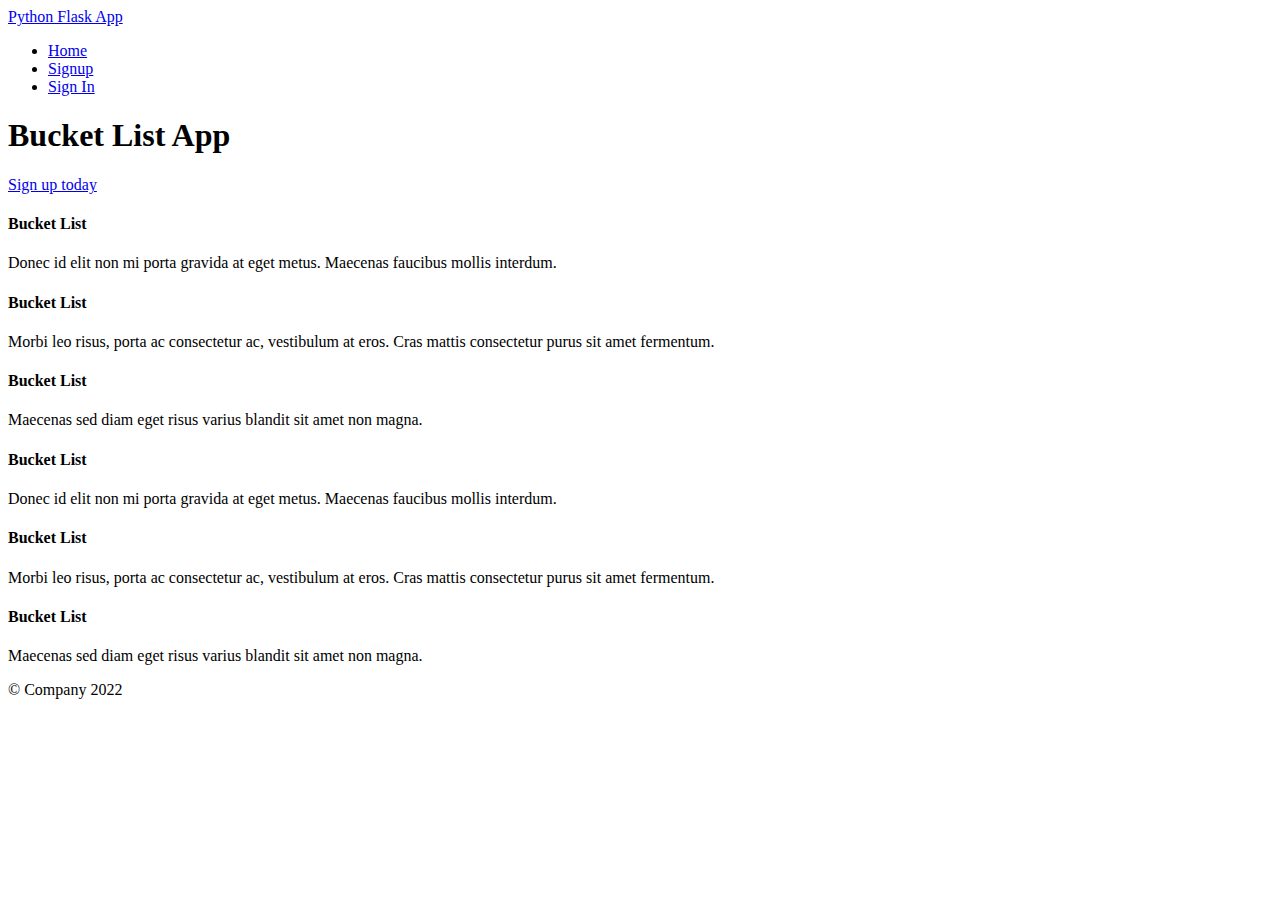
<file: templates/index.html>
<!DOCTYPE html>
<html lang="en">
	<head>
		
		<title>Python Flask Bucket List App</title>
		
		<link
			href="https://cdn.jsdelivr.net/npm/bootstrap@5.1.3/dist/css/bootstrap.min.css"
			rel="stylesheet"
			integrity="sha384-1BmE4kWBq78iYhFldvKuhfTAU6auU8tT94WrHftjDbrCEXSU1oBoqyl2QvZ6jIW3"
			crossorigin="anonymous"
		/>
	</head>

	<body>
		
		<div class="container">
			
			<header class="header">
				
				<nav
					class="border-bottom flex-wrap mb-4 py-3 d-flex justify-content-center"
				>
					<a
						href="/"
						class="text-dark text-decoration-none mb-3 mb-md-0 d-flex align-items-center me-md-auto"
					>
						<span class="fs-4">Python Flask App</span>
					</a>

					<ul class="nav nav-pills">
						<li class="nav-item">
							<a href="/" class="nav-link active" aria-current="page">Home</a>
						</li>
						<li class="nav-item">
							<a href="/signup" class="nav-link">Signup</a>
						</li>
						<li class="nav-item">
							<a href="/signin" class="nav-link">Sign In</a>
						</li>
					</ul>
					
				</nav>
				
			</header>
			<div class="bg-light rounded-3 mb-4 p-5">
				<div class="container-fluid text-center py-5">
					<h1 class="fw-bold display-5">Bucket List App</h1>
					
					<p>
						<a class="btn btn-lg btn-success" href="signup" role="button"
							>Sign up today</a
						>
						
					</p>
				</div>
			</div>

			
			<div class="row marketing">
				
				<div class="col-lg-6">
					
					<h4>Bucket List</h4>
					
					<p>
						Donec id elit non mi porta gravida at eget metus. Maecenas faucibus
						mollis interdum.
					</p>
					
					<h4>Bucket List</h4>
					
					<p>
						Morbi leo risus, porta ac consectetur ac, vestibulum at eros. Cras
						mattis consectetur purus sit amet fermentum.
					</p>

					
					<h4>Bucket List</h4>
					
					<p>Maecenas sed diam eget risus varius blandit sit amet non magna.</p>

					
					<h4>Bucket List</h4>
					
					<p>
						Donec id elit non mi porta gravida at eget metus. Maecenas faucibus
						mollis interdum.
					</p>

					
					<h4>Bucket List</h4>
					
					<p>
						Morbi leo risus, porta ac consectetur ac, vestibulum at eros. Cras
						mattis consectetur purus sit amet fermentum.
					</p>

					
					<h4>Bucket List</h4>
					
					<p>Maecenas sed diam eget risus varius blandit sit amet non magna.</p>
					
				</div>
				
			</div>

			
			<footer class="footer">
				
				<p>&copy; Company 2022</p>
				
			</footer>

			
		</div>
	</body>
</html>
</file>
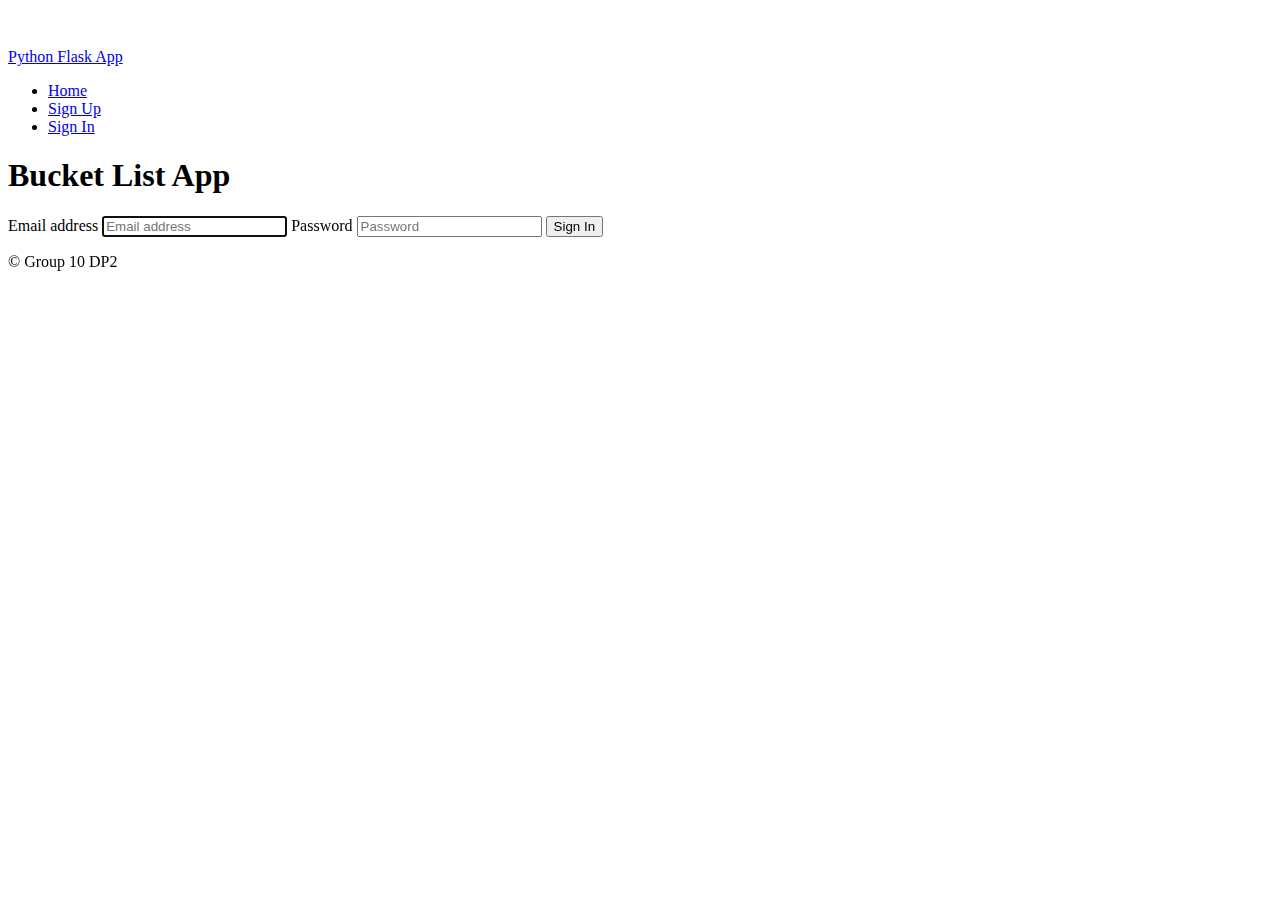
<file: templates/signin.html>
<!DOCTYPE html>
<html lang="en">
	<head>
		
		<title>Python Flask Bucket List App - Sign In</title>
		
		<link
			href="https://cdn.jsdelivr.net/npm/bootstrap@5.1.3/dist/css/bootstrap.min.css"
			rel="stylesheet"
			integrity="sha384-1BmE4kWBq78iYhFldvKuhfTAU6auU8tT94WrHftjDbrCEXSU1oBoqyl2QvZ6jIW3"
			crossorigin="anonymous"
		/>
		<link href="../static/signup.css" rel="stylesheet" />
	</head>

	<body>
		
		<div class="container">
			
			<div class="header">
				
				<nav
					class="border-bottom flex-wrap mb-4 py-3 d-flex justify-content-center"
				>
					<a
						href="/"
						class="text-dark text-decoration-none mb-3 mb-md-0 d-flex align-items-center me-md-auto"
					>
						<span class="fs-4">Python Flask App</span>
					</a>

					<ul class="nav nav-pills">
						<li class="nav-item">
							<a href="/" class="nav-link">Home</a>
						</li>
						<li class="nav-item">
							<a href="/signup" class="nav-link">Sign Up</a>
						</li>
						<li class="nav-item">
							<a href="/signin" class="nav-link active" aria-current="page"
								>Sign In</a
							>
						</li>
					</ul>
					
				</nav>
				
			</div>
			<div class="bg-light rounded-3 mb-4 p-5">
				<div class="container-fluid py-5">
					<h1 class="text-center fw-bold display-5">Bucket List App</h1>
					<form class="form-signin row row-cols-lg-auto g-2 align-items-center" action="/api/validateLogin" method="post">
                        <label for="inputEmail" class="sr-only">Email address</label>
                        <input type="email" name="inputEmail" id="inputEmail" class="form-control" placeholder="Email address" required autofocus>
                        <label for="inputPassword" class="sr-only">Password</label>
                        <input type="password" name="inputPassword" id="inputPassword" class="form-control" placeholder="Password" required>

                        <button id="btnSignIn" class="btn btn-lg btn-primary btn-block" type="submit">Sign In</button>
                    </form>
			</div>
			
			<footer class="footer">	
				
				<p>&copy; Group 10 DP2</p>
				
			</footer>

			
		</div>

	</body>
</html>
</file>
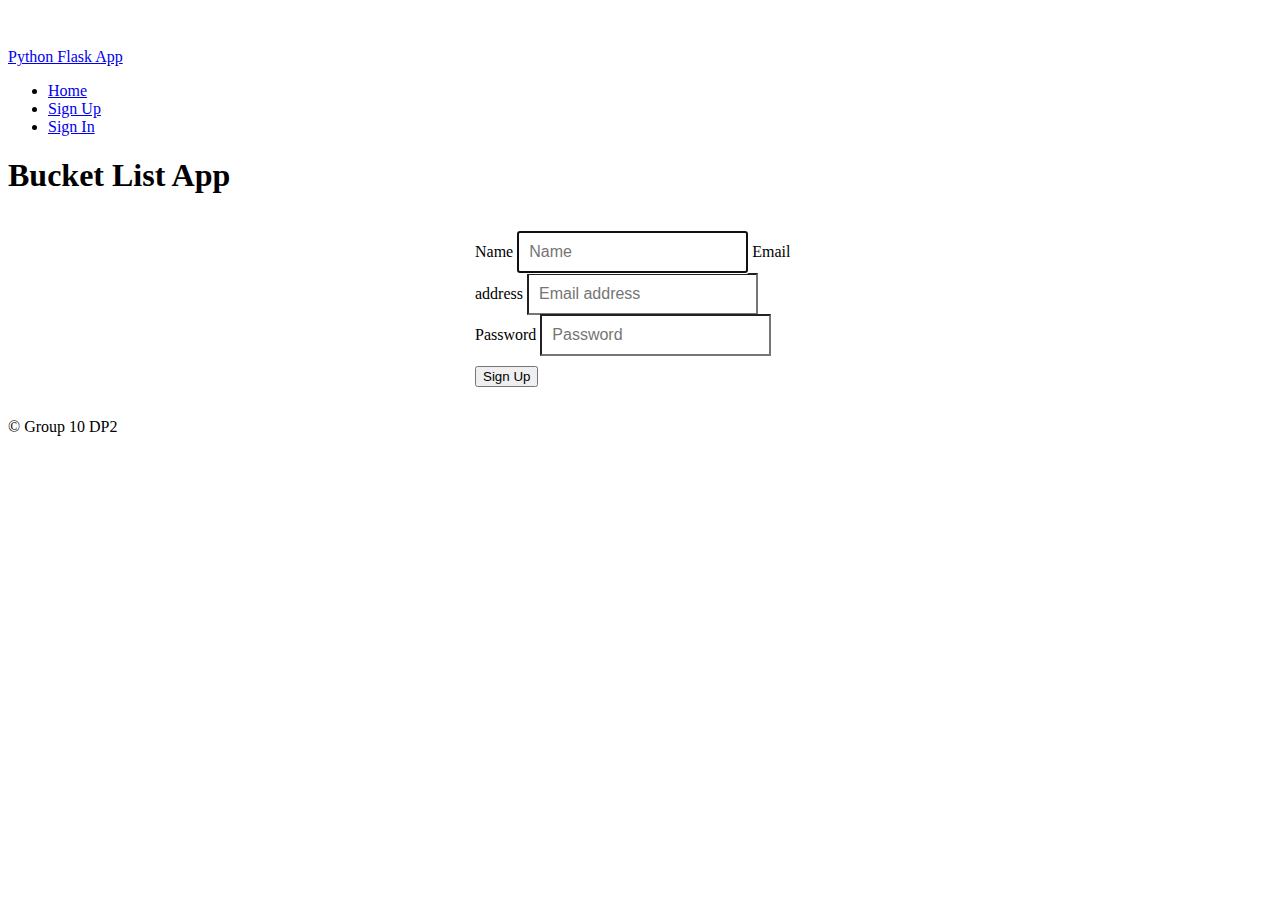
<file: templates/signup.html>
<!DOCTYPE html>
<html lang="en">
	<head>
		
		<title>Python Flask Bucket List App - Sign Up</title>
	
		<link
			href="https://cdn.jsdelivr.net/npm/bootstrap@5.1.3/dist/css/bootstrap.min.css"
			rel="stylesheet"
			integrity="sha384-1BmE4kWBq78iYhFldvKuhfTAU6auU8tT94WrHftjDbrCEXSU1oBoqyl2QvZ6jIW3"
			crossorigin="anonymous"
		/>
		<link href="../static/signup.css" rel="stylesheet" />
	</head>

	<body>
		
		<div class="container">
			
			<div class="header">
				
				<nav
					class="border-bottom flex-wrap mb-4 py-3 d-flex justify-content-center"
				>
					<a
						href="/"
						class="text-dark text-decoration-none mb-3 mb-md-0 d-flex align-items-center me-md-auto"
					>
						<span class="fs-4">Python Flask App</span>
					</a>

					<ul class="nav nav-pills">
						<li class="nav-item">
							<a href="/" class="nav-link">Home</a>
						</li>
						<li class="nav-item">
							<a href="/signup" class="nav-link active" aria-current="page"
								>Sign Up</a
							>
						</li>
						<li class="nav-item">
							<a href="/signin" class="nav-link">Sign In</a>
						</li>
					</ul>
					 
				</nav>
				
			</div>
			<div class="bg-light rounded-3 mb-4 p-5">
				<div class="container-fluid py-5">
					<h1 class="text-center fw-bold display-5">Bucket List App</h1>
					<form id="form-signin" action="/api/signup" method="POST">
						<label for="inputName" class="sr-only">Name</label>
						<input
							type="name"
							name="inputName"
							id="inputName"
							class="form-control"
							placeholder="Name"
							required
							autofocus
						/>
						<label for="inputEmail" class="sr-only"
							>Email address</label
						>
						<input
							type="email"
							name="inputEmail"
							id="inputEmail"
							class="form-control"
							placeholder="Email address"
							required
							autofocus
						/>
						<label for="inputPassword" class="sr-only">Password</label>
						<input
							type="password"
							name="inputPassword"
							id="inputPassword"
							class="form-control"
							placeholder="Password"
							required
						/>
						 <button
							class="btn btn-lg btn-primary btn-block d-grid gap-2 mx-auto"
							type="submit"
						>
							Sign Up
						</button>
						
					</form>
				</div>
			</div>
			
			<footer class="footer">
				
				<p>&copy; Group 10 DP2</p>
				
			</footer>

			
		</div>
	</body>
</html>
</file>
<file: static/signup.css>
body {
	padding-top: 40px;
	padding-bottom: 40px;
}

#form-signin {
	max-width: 330px;
	padding: 15px;
	margin: 0 auto;
}
#form-signin .form-signin-heading,
#form-signin .checkbox {
	margin-bottom: 10px;
}
#form-signin .checkbox {
	font-weight: normal;
}
#form-signin .form-control {
	position: relative;
	height: auto;
	-webkit-box-sizing: border-box;
	-moz-box-sizing: border-box;
	box-sizing: border-box;
	padding: 10px;
	font-size: 16px;
}
#form-signin .form-control:focus {
	z-index: 2;
}
#form-signin input[type="email"] {
	margin-bottom: -1px;
	border-bottom-right-radius: 0;
	border-bottom-left-radius: 0;
}
#form-signin input[type="password"] {
	margin-bottom: 10px;
	border-top-left-radius: 0;
	border-top-right-radius: 0;
}
</file>
